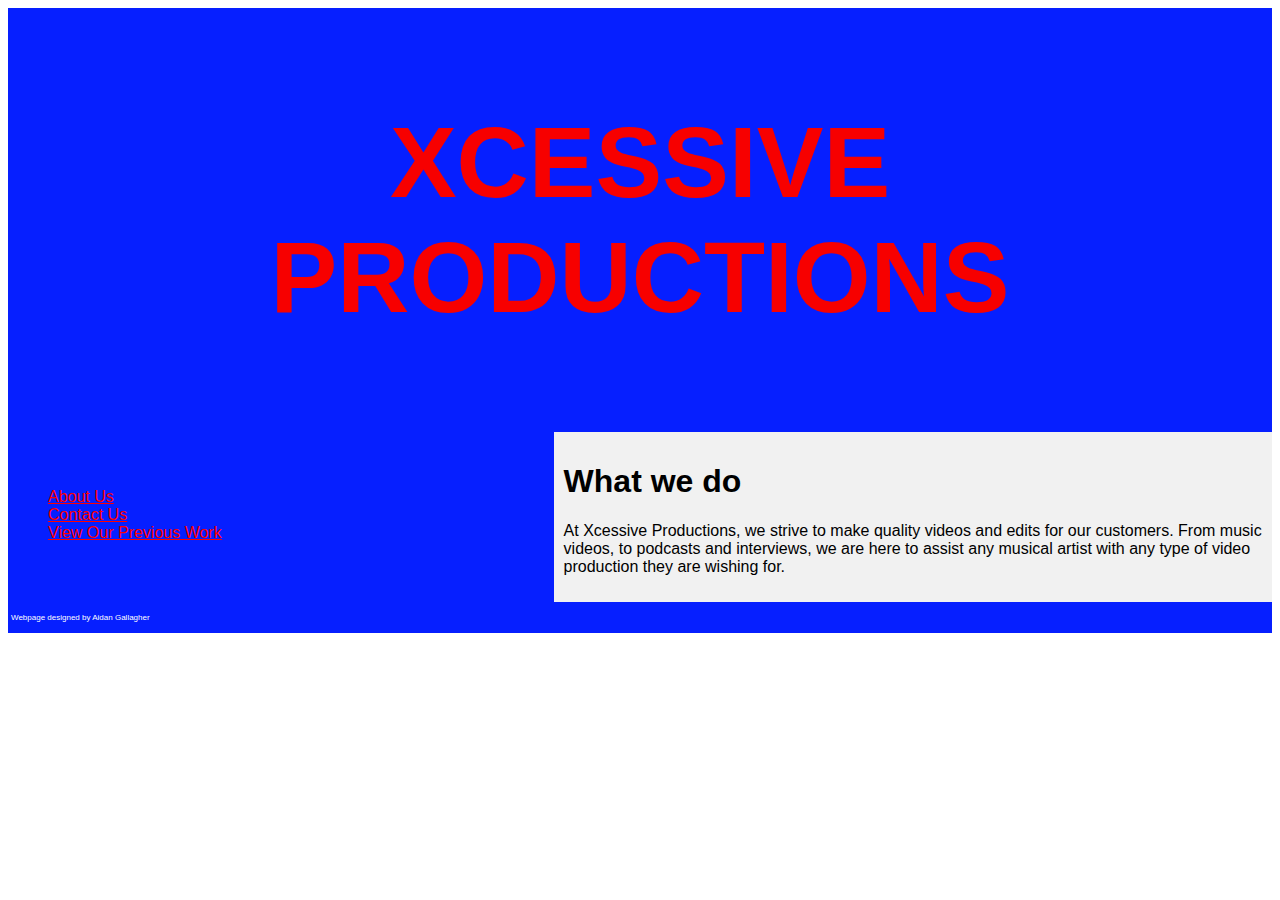
<file: index.html>
<!DOCTYPE html>
<html lang="en">

<head>
    <title>XCESSIVE PRODUCTIONS</title>
    <link href="style.css" rel="stylesheet" type="text/css"> <meta charset="utf-8">
    <meta name="viewport" content="width=device-width, initial-scale=1">

</head>

<body>


    <header>
        <h1>XCESSIVE PRODUCTIONS</h1>
    </header>

    <section>
        <nav>
            <ul>
                <li><a href="about.html" style="color: rgb(253, 0, 0)">About Us</a></li>

                <li><a href="contact.html" style="color: rgb(255, 0, 0)">Contact Us</a></li>

                <li><a href="work.html" style="color: rgb(255, 0, 0)">View Our Previous Work</a></li>
            </ul>
        </nav>

        <article>
            <h1>What we do</h1>
            <p>At Xcessive Productions, we strive to make quality videos and edits for our customers. From music videos, to podcasts and interviews, we are here to assist any musical artist with any type of video production they are wishing for.</p>
        </article>
    </section>

    <footer>
        <p>Webpage designed by Aidan Gallagher</p>
    </footer>

</body>

</html>
</file>
<file: style.css>
body {
    font-family: Arial, Helvetica, sans-serif;
  }
  
  /* Style the header */
  header {
    background-color: rgb(6, 31, 255);
    padding: 30px;
    text-align: center;
    font-size: 50px;
    color: rgb(247, 0, 0);
    text-emphasis-color: rgb(253, 0, 0)
  }
  
  /* Container for flexboxes */
  section {
    display: -webkit-flex;
    display: flex;
  }
  
  /* Style the navigation menu */
  nav {
    -webkit-flex: 2;
    -ms-flex: 2;
    flex: 2;
    background: rgb(6, 31, 255);
    padding: 40px;
  }
  
  /* Style the list inside the menu */
  nav ul {
    list-style-type: none;
    padding: 0;
  }
  
  /* Style the content */
  article {
    -webkit-flex: 3;
    -ms-flex: 3;
    flex: 3;
    background-color: #f1f1f1;
    padding: 10px;
  }
  
  /* Style the footer */
  footer {
    background-color: rgb(6, 31, 255);
    padding: 3px;
    text-align: left;
    color: white;
    font-size: 8px;
  }
  
  /* Responsive layout - makes the menu and the content (inside the section) sit on top of each other instead of next to each other */
  @media (max-width: 600px) {
    section {
      -webkit-flex-direction: column;
      flex-direction: column;
  }}
</file>
